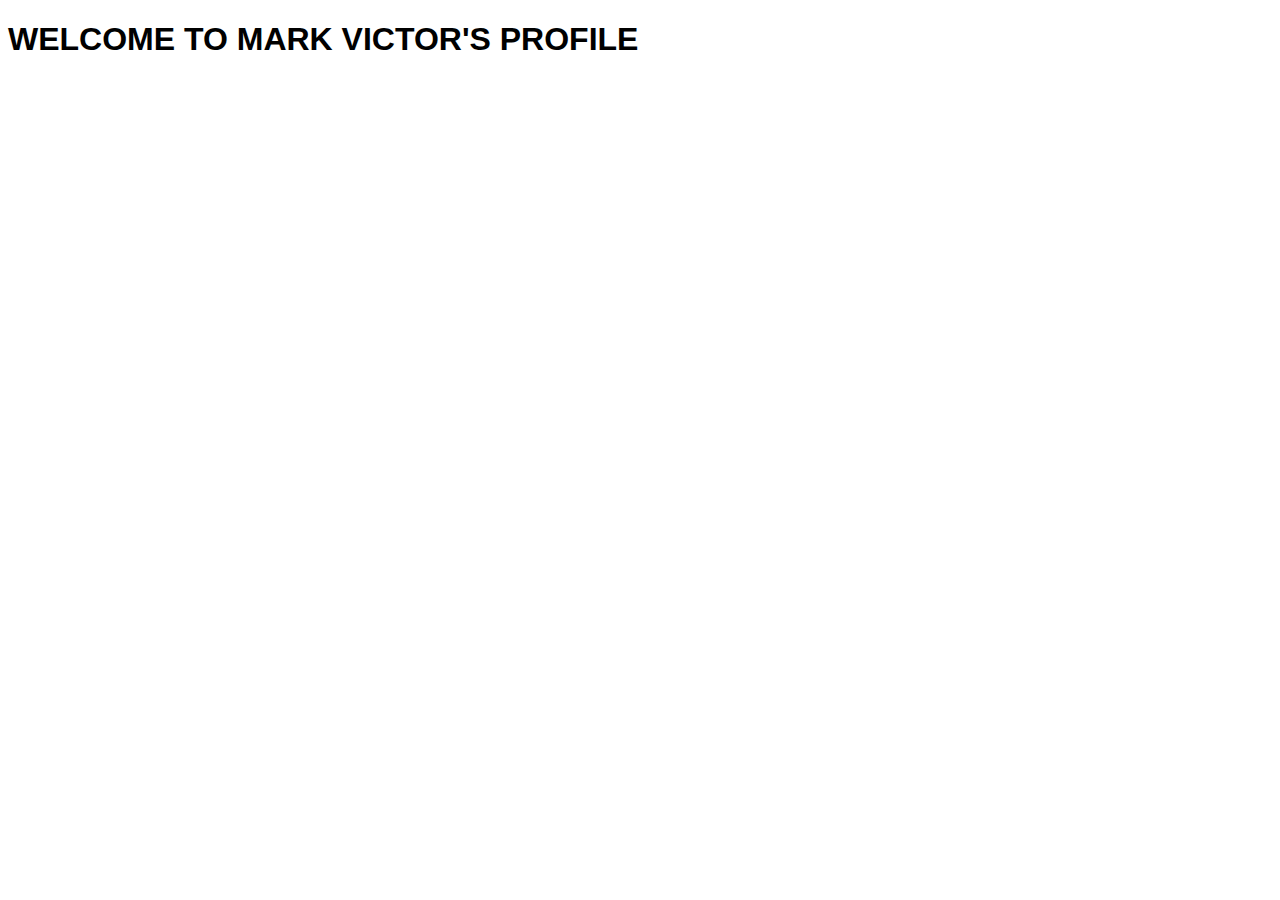
<file: WEB_development/home.html>
<!DOCTYPE html>
<html>
    <head>
        <title>HOME PAGE</title>

    </head>

    <body>
        <font face="helvetica">
        <h1>WELCOME TO MARK VICTOR'S PROFILE</h1>

        </font>
    </body>
</html>
</file>
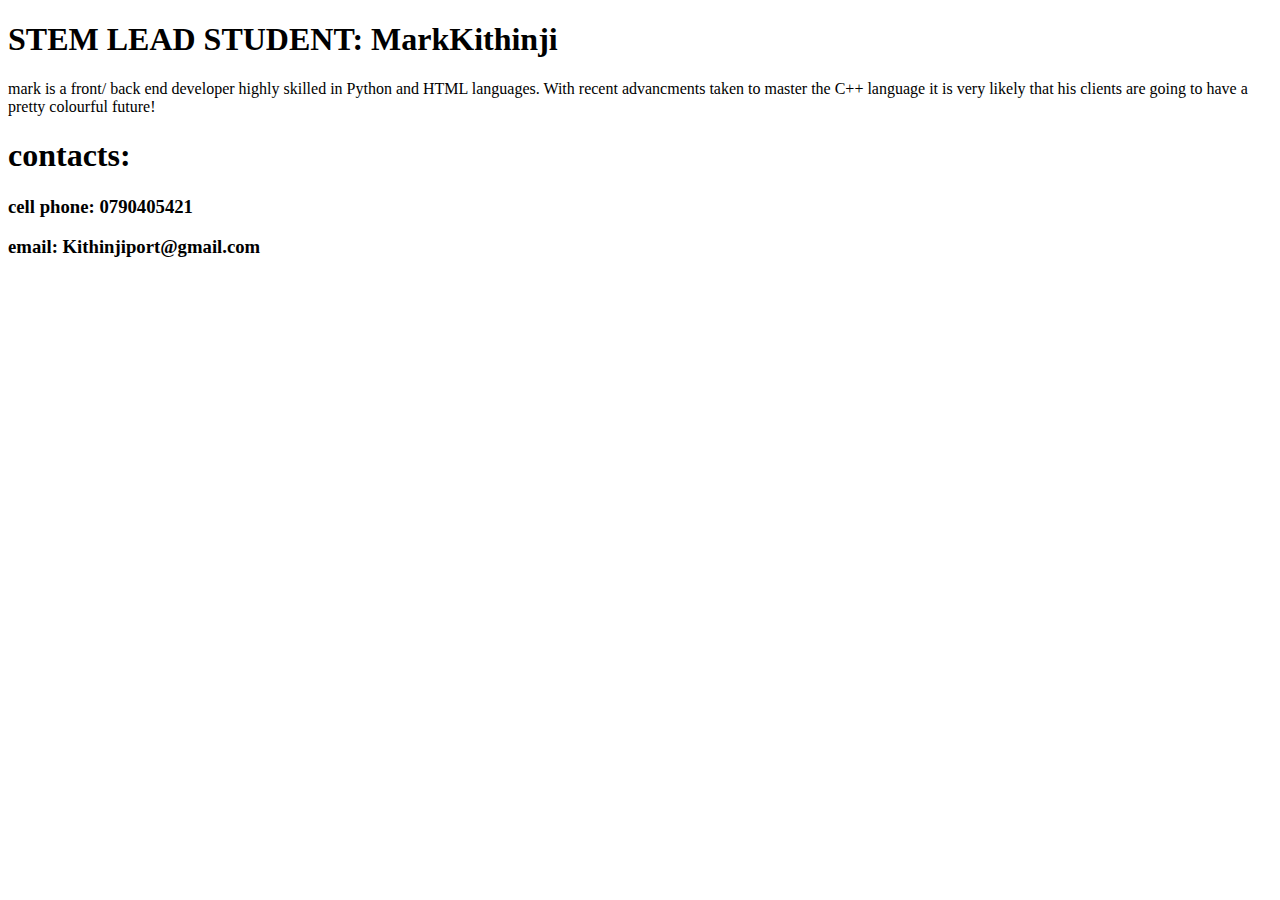
<file: WEB_development/portfolio.html>
<!DOCTYPE html>
<html>
    <head>
        <title>CEO,s PORTFOLIO>io</title>
       
    </head>

    <font face="constantia">
    <body>
        <h1> STEM LEAD STUDENT: MarkKithinji</h1>
        <p>mark is a front/ back end developer highly skilled in Python and HTML languages. With recent advancments taken to master the C++ language 
            it is very likely that his clients are going to have a pretty 
            colourful future!</p>
        <div>
            <h1>contacts:</h1>
            <h3>cell phone: 0790405421<h3> email: Kithinjiport@gmail.com</h3>
        </div>
    </font>
    </body>
</html>
</file>
